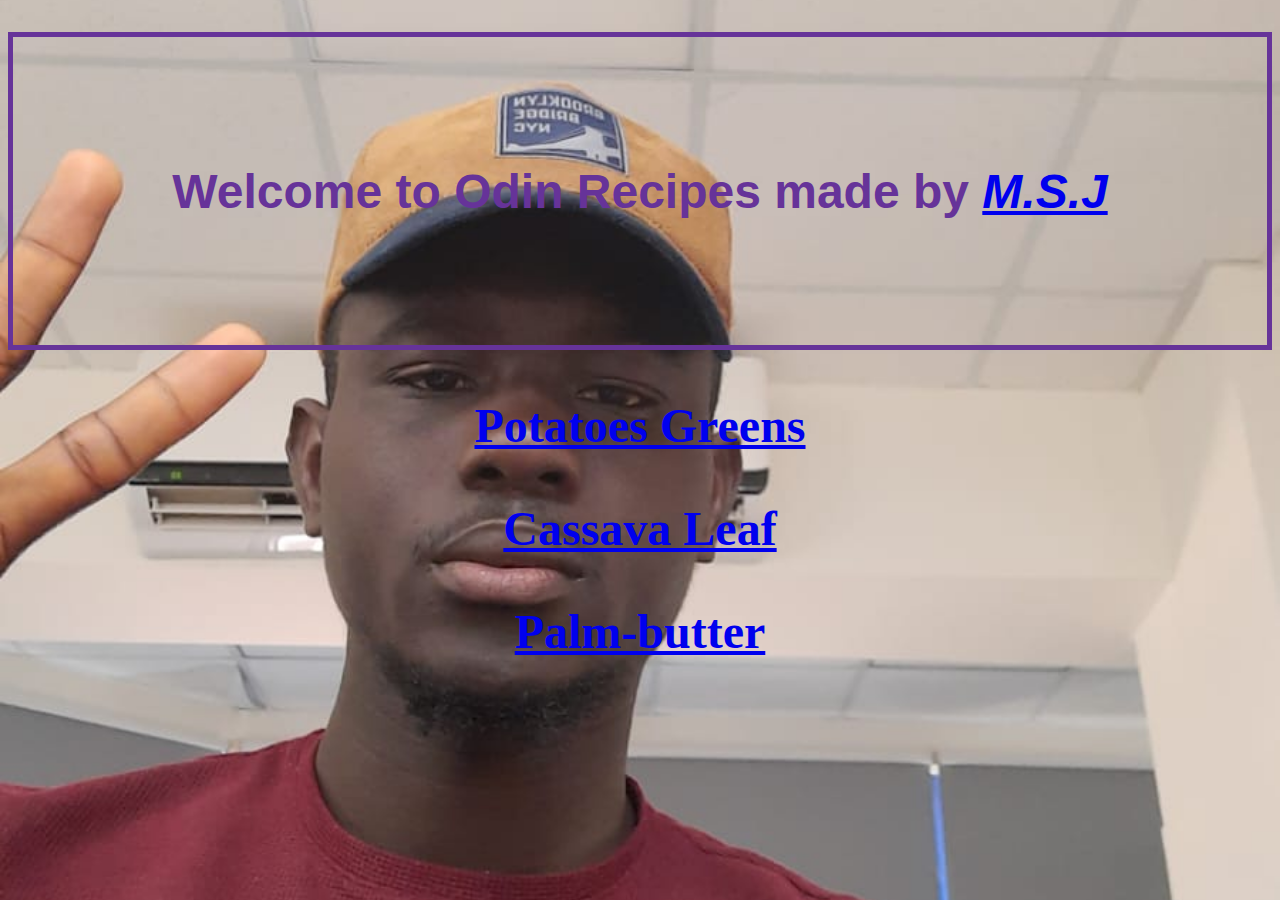
<file: index.html>
<!DOCTYPE html>
<html lang="en">
<head>
    <meta charset="UTF-8">
    <meta name="viewport" content="width=device-width, initial-scale=1.0">
    <title>Recipes Home Page</title>
    <link rel="stylesheet" href="styleindex.css">
</head>
<body>
    <div>
    <h1>Welcome to Odin Recipes made by <span><a href="https://github.com/Sahe20">M.S.J</a></span></h1>

    <p><a href="recipes/potatoes-greens.html" rel="noopener noreferer" >Potatoes Greens</a></p>
    <p><a href="recipes/cassava-leaf.html" rel="noopener noreferer">Cassava Leaf</a></p>
    <p><a href="recipes/palm-butter.html" rel="noopener noreferer">Palm-butter</a></p>
    </div>
</body>
</html>
</file>
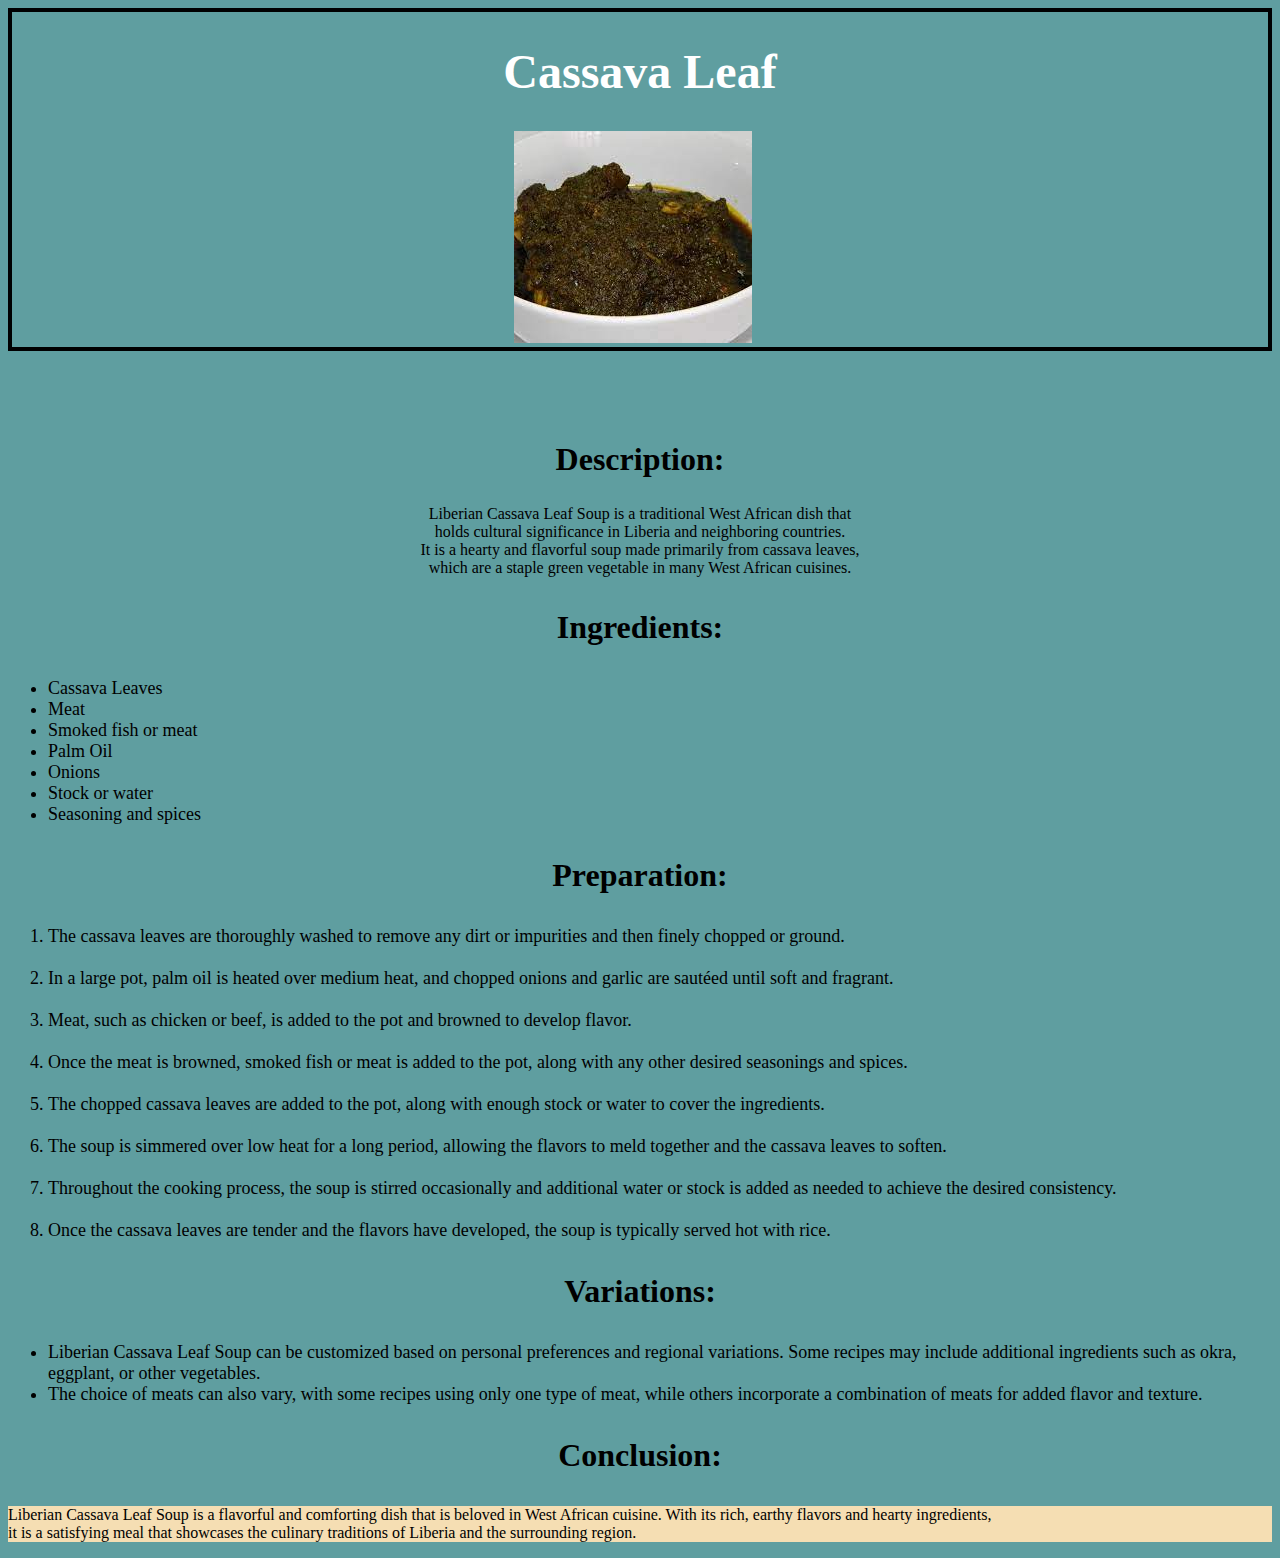
<file: recipes/cassava-leaf.html>
<!DOCTYPE html>
<html lang="en">
<head>
    <meta charset="UTF-8">
    <meta name="viewport" content="width=device-width, initial-scale=1.0">
    <title>Cassava-Leaf Recipe</title>
    <link rel="stylesheet" href="stylecassavaleaf.css">
</head>
<body>
    <div>
    <h1>Cassava Leaf</h1>
    <img class="img" src="images/cassava-leaf.jpeg" alt="cassava-leaf soup served in a white ceramic bowl">
    </div>
    <h2>Description:</h2>
    <p class="Description">
        Liberian Cassava Leaf Soup is a traditional West African dish that<br> 
        holds cultural significance in Liberia and neighboring countries.<br> 
        It is a hearty and flavorful soup made primarily from cassava leaves,<br> 
        which are a staple green vegetable in many West African cuisines.
    </p>

    <p class="ing"><strong>Ingredients:</strong></p>
    <ul class="ul1">
        <li>Cassava Leaves</li>
        <li>Meat</li>
        <li>Smoked fish or meat</li>
        <li>Palm Oil</li>
        <li>Onions</li>
        <li>Stock or water</li>
        <li>Seasoning and spices</li>
    </ul>

    <h3>Preparation:</h3>
    <ol>
        <li>The cassava leaves are thoroughly washed to remove any dirt or impurities and then finely chopped or ground.</li><br>
        <li>In a large pot, palm oil is heated over medium heat, and chopped onions and garlic are sautéed until soft and fragrant.</li><br>
        <li>Meat, such as chicken or beef, is added to the pot and browned to develop flavor.</li><br>
        <li>Once the meat is browned, smoked fish or meat is added to the pot, along with any other desired seasonings and spices.</li><br>
        <li>The chopped cassava leaves are added to the pot, along with enough stock or water to cover the ingredients.</li><br>
        <li>The soup is simmered over low heat for a long period, allowing the flavors to meld together and the cassava leaves to soften.</li><br>
        <li>Throughout the cooking process, the soup is stirred occasionally and additional water or stock is added as needed to achieve the desired consistency.</li><br>
        <li>Once the cassava leaves are tender and the flavors have developed, the soup is typically served hot with rice.</li>
    </ol>

    <h3>Variations:</h3>
    <ul class="ul2">
        <li>
        Liberian Cassava Leaf Soup can be customized based on personal preferences and regional variations. Some recipes may include additional ingredients such as okra, eggplant, or other vegetables.
        </li>
        <li>
            The choice of meats can also vary, with some recipes using only one type of meat, while others incorporate a combination of meats for added flavor and texture.
        </li>
    </ul>

    <h3>Conclusion:</h3>
    <p class="con">
        Liberian Cassava Leaf Soup is a flavorful and comforting dish that is beloved in West African cuisine. With its rich, earthy flavors and hearty ingredients,<br> 
        it is a satisfying meal that showcases the culinary traditions of Liberia and the surrounding region.
    </p>
</body>
</html>
</file>
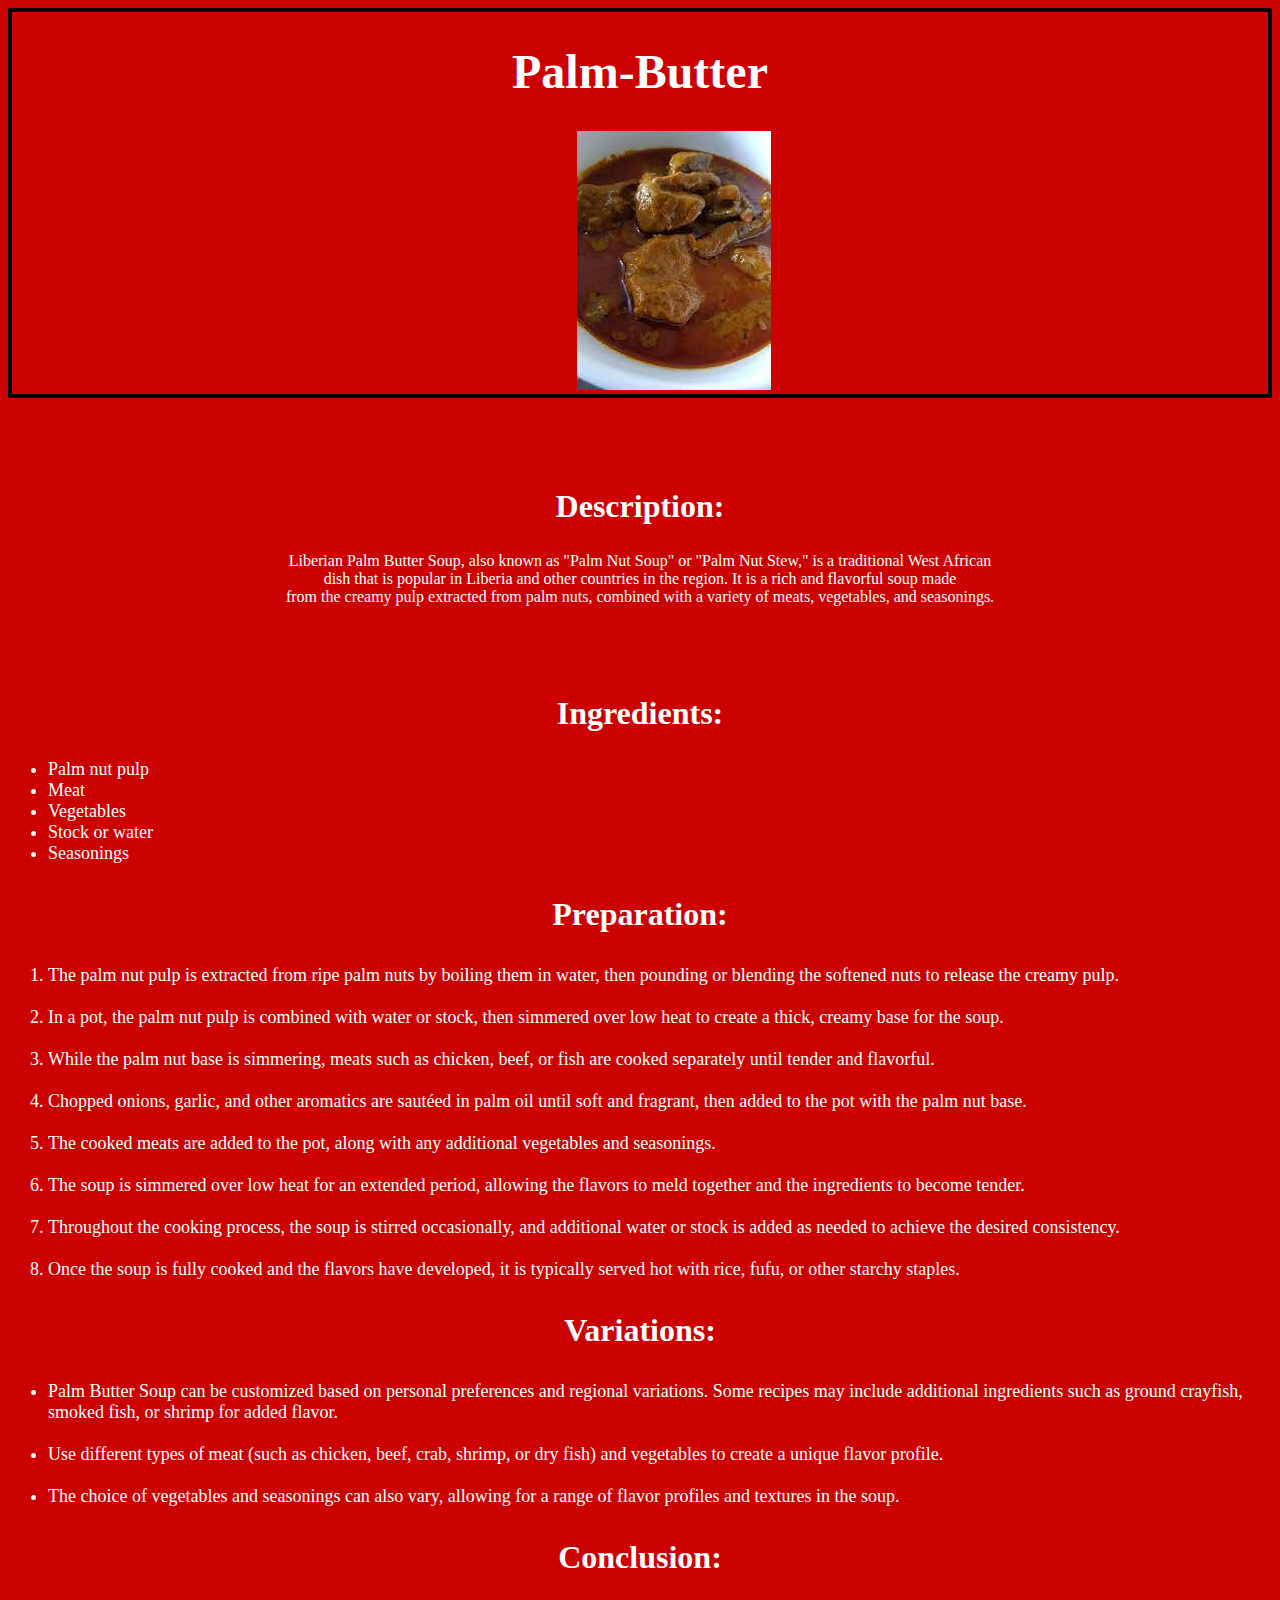
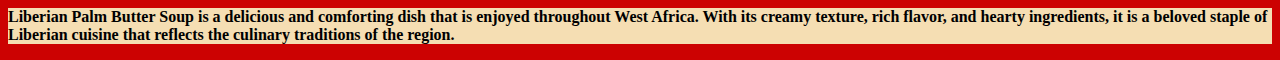
<file: recipes/palm-butter.html>
<!DOCTYPE html>
<html lang="en">
<head>
    <meta charset="UTF-8">
    <meta name="viewport" content="width=device-width, initial-scale=1.0">
    <title>Palm-Butter</title>
    <link rel="stylesheet" href="stylepalmbutter.css">
</head>
<body>
    <div>
    <h1>Palm-Butter</h1>
    <img class="img" src="images/palm-butter.jpeg" alt="Palm Butter Soup in a white ceramic bowl image"/>
    </div>
    <h2>Description:</h2>
    <p class="Description"> Liberian Palm Butter Soup, also known as "Palm Nut Soup" or "Palm Nut Stew," is a traditional West African<br> 
        dish that is popular in Liberia and other countries in the region. It is a rich and flavorful soup made<br> 
        from the creamy pulp extracted from palm nuts, combined with a variety of meats, vegetables, and seasonings.
    </p>

    <h2 class="ing">Ingredients:</h2>
    <ul class="ul1">
        <li>Palm nut pulp</li>
        <li>Meat</li>
        <li>Vegetables</li>
        <li>Stock or water</li>
        <li>Seasonings</li>
    </ul>

    <h3>Preparation:</h3>
    <ol>
        <li>The palm nut pulp is extracted from ripe palm nuts by boiling them in water, then pounding or blending the softened nuts to release the creamy pulp.</li><br>
        <li>In a pot, the palm nut pulp is combined with water or stock, then simmered over low heat to create a thick, creamy base for the soup.</li><br>
        <li>While the palm nut base is simmering, meats such as chicken, beef, or fish are cooked separately until tender and flavorful.</li><br>
        <li>Chopped onions, garlic, and other aromatics are sautéed in palm oil until soft and fragrant, then added to the pot with the palm nut base.</li><br>
        <li>The cooked meats are added to the pot, along with any additional vegetables and seasonings.</li><br>
        <li>The soup is simmered over low heat for an extended period, allowing the flavors to meld together and the ingredients to become tender.</li><br>
        <li>Throughout the cooking process, the soup is stirred occasionally, and additional water or stock is added as needed to achieve the desired consistency.</li><br>
        <li>Once the soup is fully cooked and the flavors have developed, it is typically served hot with rice, fufu, or other starchy staples.</li>
    </ol>

        <h3>Variations:</h3>
        <ul class="ul2">
            <li>Palm Butter Soup can be customized based on personal preferences and regional variations. Some recipes may include additional ingredients such as ground crayfish, smoked fish, or shrimp for added flavor.</li><br>
            <li>Use different types of meat (such as chicken, beef, crab, shrimp, or dry fish) and vegetables to create a unique flavor profile.</li><br>
            <li>The choice of vegetables and seasonings can also vary, allowing for a range of flavor profiles and textures in the soup.</li>
        </ul>

        <h3>Conclusion:</h3>
        <p class="con">
            Liberian Palm Butter Soup is a delicious and comforting dish that is enjoyed throughout West Africa. With its creamy texture, rich flavor, and hearty ingredients, it is a beloved staple of Liberian cuisine that reflects the culinary traditions of the region.
        </p>
</body>
</html>
</file>
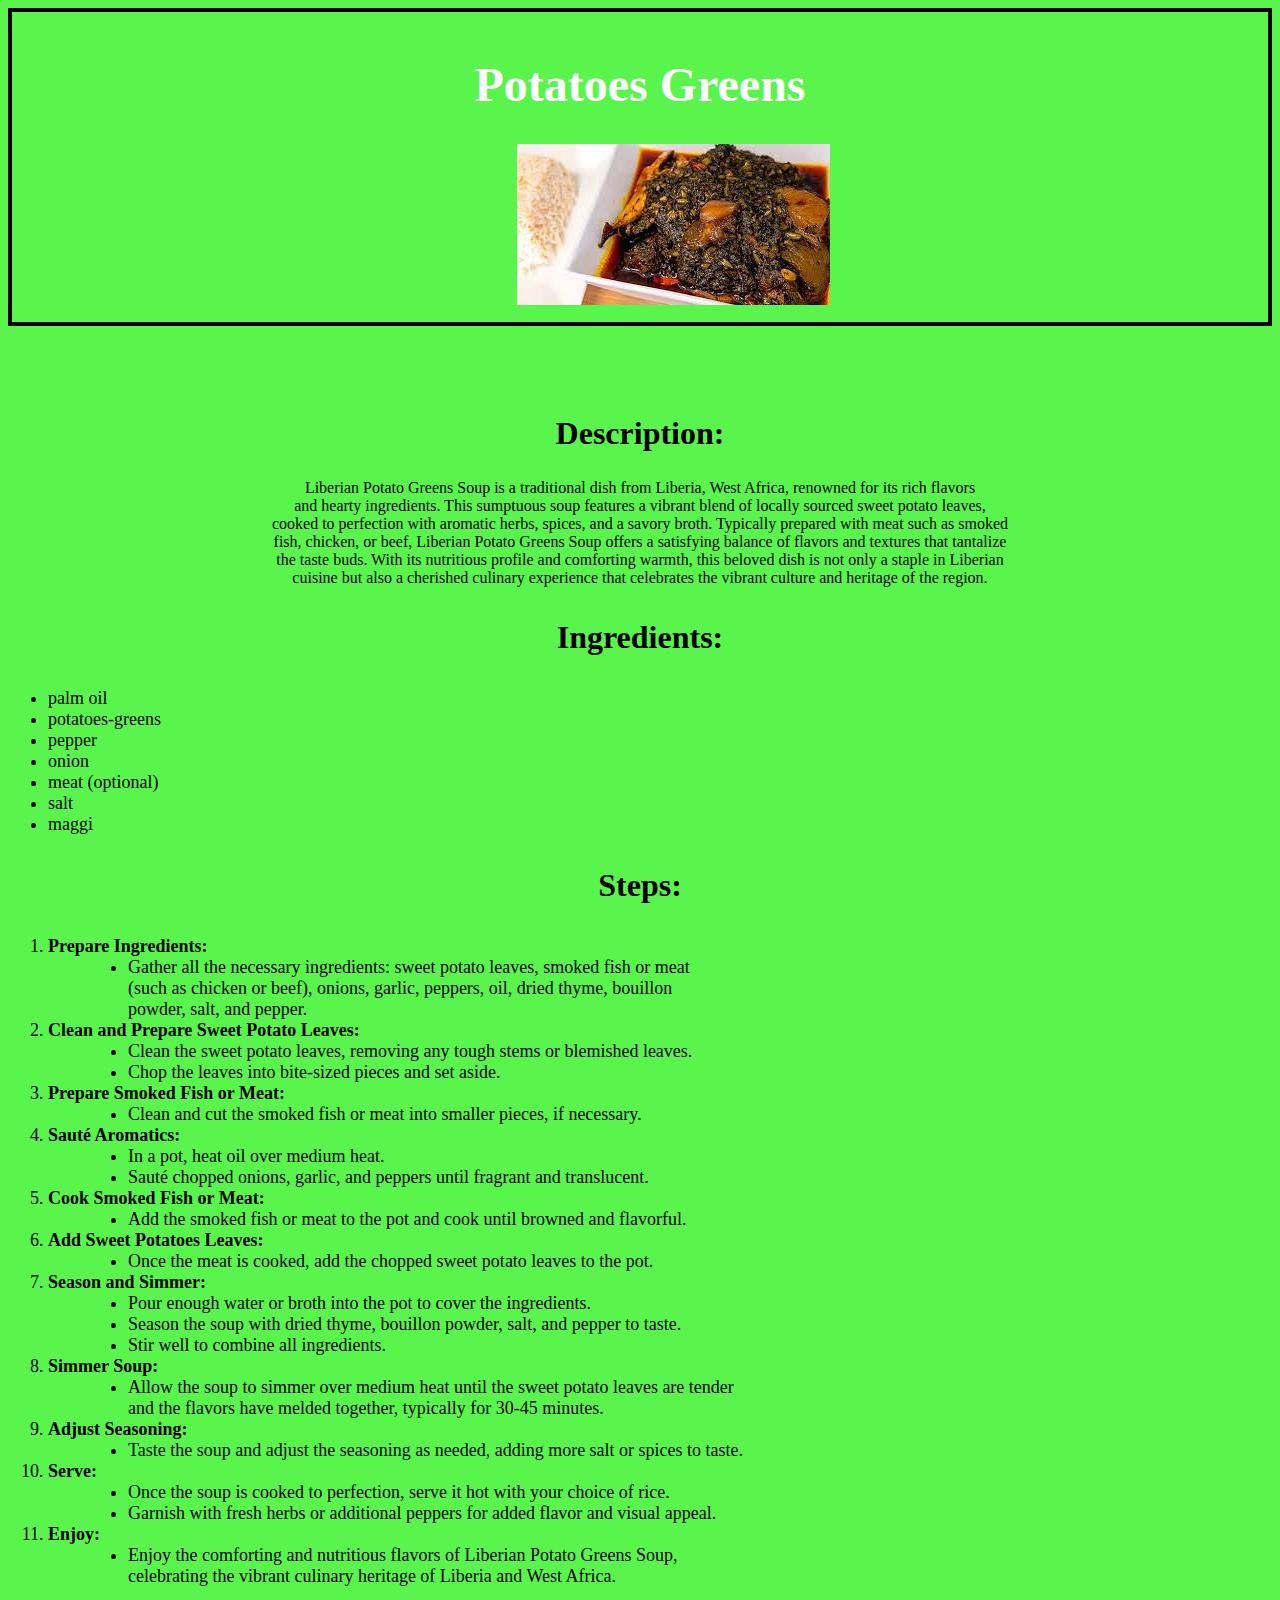
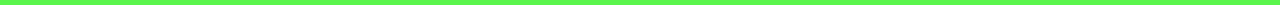
<file: recipes/potatoes-greens.html>
<!DOCTYPE html>
<html lang="en">
<head>
    <meta charset="UTF-8">
    <meta name="viewport" content="width=device-width, initial-scale=1.0">
    <title>Potatoes Greens Recipe</title>
    <link rel="stylesheet" href="stylepotatoesgreens.css">
</head>
<body>
    <div>
    <h1>Potatoes Greens</h1>
    <img class="img" src="images/potatoes-greens.jpeg" alt="Cooked Liberian Potatoes Greens soup"> 
    </div>
    <h2>Description:</h2>
    <p class="Description"> Liberian Potato Greens Soup is a traditional dish from Liberia, West Africa, renowned for its rich flavors <br> 
        and hearty ingredients. This sumptuous soup features a vibrant blend of locally sourced sweet potato leaves, <br>
        cooked to perfection with aromatic herbs, spices, and a savory broth. Typically prepared with meat such as smoked<br> 
        fish, chicken, or beef, Liberian Potato Greens Soup offers a satisfying balance of flavors and textures that tantalize<br> 
        the taste buds. With its nutritious profile and comforting warmth, this beloved dish is not only a staple in Liberian<br> 
        cuisine but also a cherished culinary experience that celebrates the vibrant culture and heritage of the region. </p>
    
    <p class="ing"><strong>Ingredients:</strong></p>
    <ul class="ul1">
        <li>palm oil</li>
        <li>potatoes-greens</li>
        <li>pepper</li>
        <li>onion</li>
        <li>meat (optional)</li>
        <li>salt</li>
        <li>maggi</li>
    </ul>

    <h3>Steps:</h3>
        <ol type="1">
            <dl>
                <li>
                    <strong>
                        <dt>Prepare Ingredients:</dt>
                    </strong>
                    <dd>
                        <ul type="disc">
                            <li>Gather all the necessary ingredients: sweet potato leaves, smoked fish or meat <br> 
                            (such as chicken or beef), onions, garlic, peppers, oil, dried thyme, bouillon<br> 
                            powder, salt, and pepper.
                            </li> 
                        </ul>
                    </dd>
                </li>

                <li>
                    <strong>
                        <dt>Clean and Prepare Sweet Potato Leaves:</dt>
                    </strong>
                            <dd>
                                <ul type = "disc">
                                    <li>
                                        Clean the sweet potato leaves, removing any tough stems or blemished leaves.
                                    </li>
                                    <li>
                                        Chop the leaves into bite-sized pieces and set aside.
                                    </li>
                                </ul> 
                            </dd>
                </li>

                <li>
                    <strong>
                        <dt>Prepare Smoked Fish or Meat:</dt>
                    </strong>
                            <dd>
                                <ul type = "disc">
                                    <li>
                                        Clean and cut the smoked fish or meat into smaller pieces, if necessary.
                                    </li>
                                </ul> 
                            </dd>
                </li>

               <li>
                    <strong>
                        <dt>Sauté Aromatics:</dt>
                    </strong>
                            <dd>
                                <ul type = "disc">
                                    <li>
                                        In a pot, heat oil over medium heat.
                                    </li>
                                    <li>
                                        Sauté chopped onions, garlic, and peppers until fragrant and translucent.
                                    </li>
                                </ul> 
                            </dd>
                </li>

                <li>
                    <strong>
                        <dt>Cook Smoked Fish or Meat:</dt>
                    </strong>
                            <dd>
                                <ul type = "disc">
                                    <li>
                                        Add the smoked fish or meat to the pot and cook until browned and flavorful.
                                    </li>
                                </ul> 
                            </dd>
                </li>

                <li>
                    <strong>
                        <dt>Add Sweet Potatoes Leaves:</dt>
                    </strong>
                            <dd>
                                <ul type = "disc">
                                    <li>
                                        Once the meat is cooked, add the chopped sweet potato leaves to the pot.
                                    </li>
                                </ul> 
                            </dd>
                </li>

                <li>
                    <strong>
                        <dt>Season and Simmer:</dt>
                    </strong>
                            <dd>
                                <ul type = "disc">
                                    <li>
                                        Pour enough water or broth into the pot to cover the ingredients.
                                    </li>
                                    <li>
                                        Season the soup with dried thyme, bouillon powder, salt, and pepper to taste.
                                    </li>
                                    <li>
                                        Stir well to combine all ingredients.
                                    </li>
                                </ul> 
                            </dd>
                </li>

                <li>
                    <strong>
                        <dt>Simmer Soup:</dt>
                    </strong>
                            <dd>
                                <ul type = "disc">
                                    <li>
                                        Allow the soup to simmer over medium heat until the sweet potato leaves are tender<br> 
                                        and the flavors have melded together, typically for 30-45 minutes.
                                    </li>
                                </ul> 
                            </dd>
                </li>

                <li>
                    <strong>
                        <dt>Adjust Seasoning:</dt>
                    </strong>
                            <dd>
                                <ul type = "disc">
                                    <li>
                                        Taste the soup and adjust the seasoning as needed, adding more salt or spices to taste.
                                    </li>
                                </ul> 
                            </dd>
                </li>

                <li>
                    <strong>
                        <dt>Serve:</dt>
                    </strong>
                            <dd>
                                <ul type = "disc">
                                    <li>
                                        Once the soup is cooked to perfection, serve it hot with your choice of rice.
                                    </li>
                                    <li>
                                        Garnish with fresh herbs or additional peppers for added flavor and visual appeal.
                                    </li>
                                </ul> 
                            </dd>
                </li>

                <li>
                    <strong>
                        <dt>Enjoy:</dt>
                    </strong>
                            <dd>
                                <ul type = "disc">
                                    <li>
                                        Enjoy the comforting and nutritious flavors of Liberian Potato Greens Soup,<br> 
                                        celebrating the vibrant culinary heritage of Liberia and West Africa.
                                    </li>
                                </ul> 
                            </dd>
                </li>

            </dl>
        </ol>
</body>
</html>
</file>
<file: styleindex.css>
body {
    background-image: url(developer.jpeg);
    background-repeat: no-repeat;
    background-size: 100%;
    background-position: center;
}
h1 {
    border: 5px solid rebeccapurple;
    padding: 10%;
    text-align: center;
    font-weight: 900;
    font-family: Verdana, Geneva, Tahoma, sans-serif;
    font-size: 3em;
    color: rebeccapurple;
}
span {
    font-style: italic;
}

p {
    text-align: center;
    font-size: 3em;
    font-weight: bolder;
}
</file>
<file: recipes/stylecassavaleaf.css>
body {
    background-color: cadetblue;
}
h1 {
    color: white;
    text-align: center;
    font-size: 3em;
}
div {
    border: 4px  solid black;
}
.img {
    margin-left: 40% !important;
}
h2 {
    text-align: center;
    padding-top: 5%;
    font-size: 2em;
    font-weight: bolder;
}
.Description {
    text-align: center;
    text-decoration-thickness: bold;
    font-size: 1em;
}
.ing {
    text-align: center;
    font-size: 2em;
}
.ul1 {
    font-size: large;
}
h3{
    text-align: center;
    font-size: 2em;
    font-weight: bolder;
}
ol {
    font-size: large;
}
.ul2 {
    font-size: large;
    font-stretch: expanded;
}
.con {
    background-color: wheat;
}
</file>
<file: recipes/stylepalmbutter.css>
body {
    background-color: rgb(204, 2, 2);
    color: white;
}
h1 {
    text-align: center;
    font-size: 3em;
}
div {
    border: 4px  solid black;
}
.img {
    margin-left: 45% !important;
}
h2 {
    text-align: center;
    padding-top: 5%;
    font-size: 2em;
    font-weight: bolder;
}
.Description {
    text-align: center;
    text-decoration-thickness: bold;
    font-size: 1em;
}
.ing {
    text-align: center;
    font-size: 2em;
}
.ul1 {
    font-size: large;
}
h3{
    text-align: center;
    font-size: 2em;
    font-weight: bolder;
}
ol {
    font-size: large;
}
.ul2 {
    font-size: large;
    font-stretch: expanded;
}
.con {
    background-color: wheat;
    color: black;
    font-weight: bold;
}
</file>
<file: recipes/stylepotatoesgreens.css>
body {
    background-color: rgb(90, 245, 76);
}
h1 {
    color: white;
    text-align: center;
    font-size: 3em;
}
div {
    border: 4px  solid black;
    padding: 1%;
}
.img {
    margin-left: 40% !important;
}
h2 {
    text-align: center;
    padding-top: 5%;
    font-size: 2em;
    font-weight: bolder;
}
.Description {
    text-align: center;
    text-decoration-thickness: bold;
    font-size: 1em;
    font-weight: 500;
}
.ing {
    text-align: center;
    font-size: 2em;
}
.ul1 {
    font-size: large;
}
h3{
    text-align: center;
    font-size: 2em;
    font-weight: bolder;
}
ol {
    font-size: large;
}
</file>
